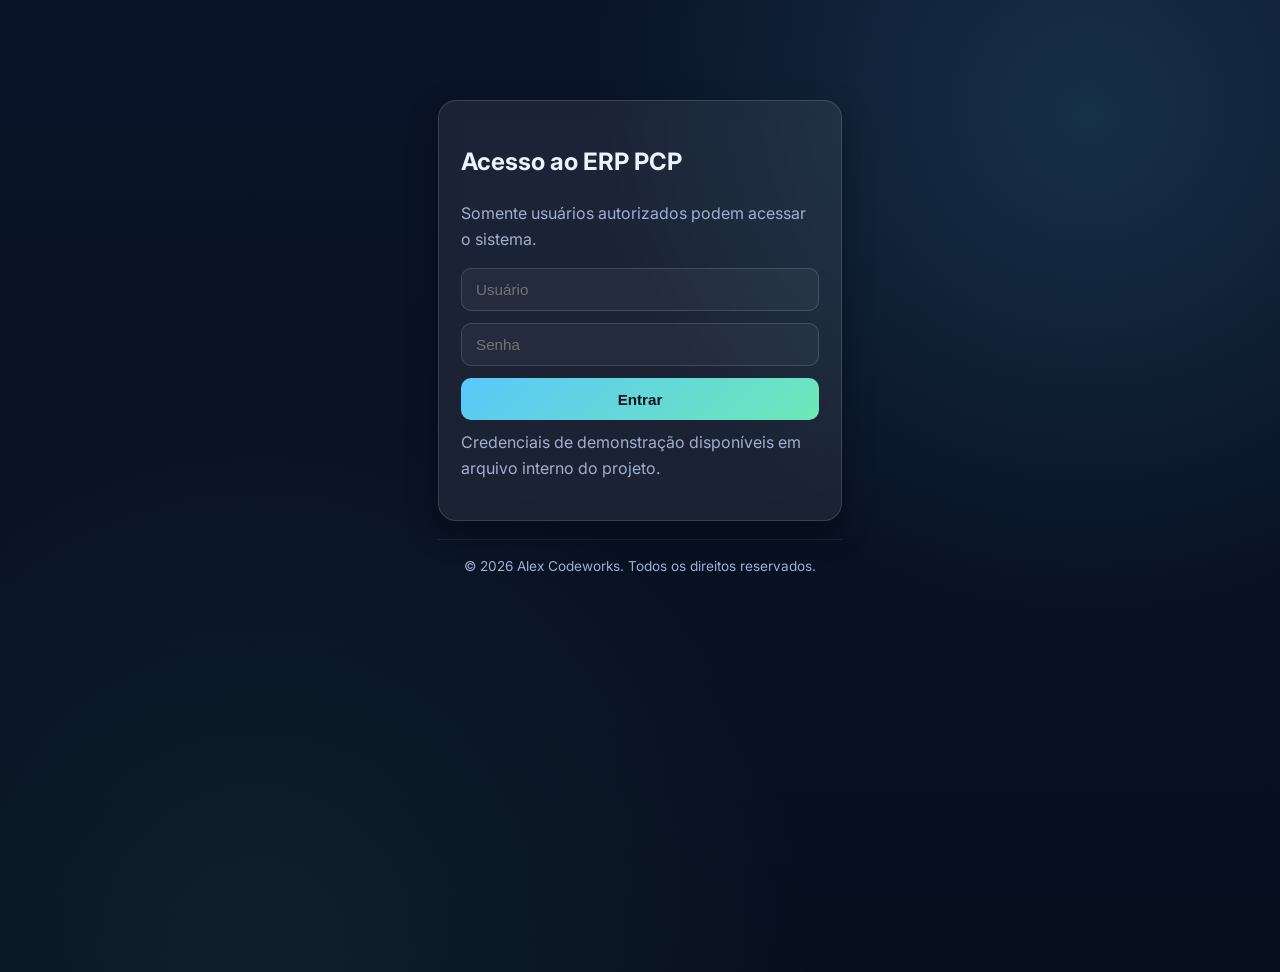
<file: ui/index.html>
<!DOCTYPE html>
<html lang="pt-BR">
<head>
  <meta charset="UTF-8" />
  <meta name="viewport" content="width=device-width, initial-scale=1.0" />
  <meta name="theme-color" content="#0b1220" />
  <title>ERP PCP - Dashboard</title>
  <link rel="manifest" href="./manifest.json" />
  <link rel="preconnect" href="https://fonts.googleapis.com">
  <link rel="preconnect" href="https://fonts.gstatic.com" crossorigin>
  <link href="https://fonts.googleapis.com/css2?family=Inter:wght@400;500;600;700;800&display=swap" rel="stylesheet">
  <link rel="stylesheet" href="./styles.css" />
</head>
<body data-page="dashboard">
  <div class="layout">
    <aside class="sidebar">
      <div class="logo">
        <div class="logo-dot"></div>
        <div><h1>ERP PCP</h1><p>Production Planning</p></div>
      </div>
      <nav>
        <a class="nav-item active" href="./index.html">Dashboard</a>
        <a class="nav-item" href="./produtos.html">Produtos</a>
        <a class="nav-item" href="./ordens.html">Ordens</a>
        <a class="nav-item" href="./logs.html">Logs</a>
      </nav>
      <div class="sidebar-brand">
        <img src="./assets/alex-codeworks-logo.png" alt="Alex Codeworks" />
        <p class="muted">Alex Codeworks</p>
      </div>
      <div class="sidebar-footer">
        <p class="muted">Modo apresentação</p>
        <p id="currentUserLabel" class="muted"></p>
      </div>
    </aside>
    <main class="content">
      <header class="topbar glass">
        <div>
          <h2>Painel PCP</h2>
          <p class="muted">Demonstração executiva para clientes</p>
        </div>
        <div class="topbar-actions">
          <button id="btnExportar" class="btn-outline">Exportar JSON</button>
          <label class="btn-outline import-label" for="importJson">Importar JSON</label>
          <input id="importJson" type="file" accept=".json,application/json" hidden />
          <button id="btnResetar" class="btn-danger">Resetar Demo</button>
          <button id="btnLogout" class="btn-outline">Sair</button>
        </div>
      </header>
      <section class="kpis">
        <article class="card glass"><p>Produtos</p><h3 id="kpiProdutos">0</h3></article>
        <article class="card glass"><p>Ordens</p><h3 id="kpiOrdens">0</h3></article>
        <article class="card glass"><p>Estoque Crítico</p><h3 id="kpiCritico">0</h3></article>
      </section>
      <section class="grid">
        <article class="panel glass">
          <h3>Resumo de Estoque</h3>
          <p class="muted">Use as telas de Produtos e Ordens para operar o sistema.</p>
          <ul id="dashboardResumo" class="logs"></ul>
        </article>
        <article class="panel glass">
          <h3>Últimos Eventos</h3>
          <ul id="logList" class="logs"></ul>
        </article>
      </section>
      <footer class="app-footer">
        © 2026 Alex Codeworks. Todos os direitos reservados.
      </footer>
    </main>
  </div>
  <nav class="mobile-nav glass">
    <a class="active" href="./index.html">Dashboard</a>
    <a href="./produtos.html">Produtos</a>
    <a href="./ordens.html">Ordens</a>
    <a href="./logs.html">Logs</a>
  </nav>
  <script src="./auth.js"></script>
  <script src="./pubchemApi.js"></script>
  <script src="./app.js"></script>
  <script>if ("serviceWorker" in navigator) { navigator.serviceWorker.register("./sw.js"); }</script>
</body>
</html>
</file>
<file: ui/styles.css>
/* Animações para KPIs */
@keyframes countUp {
  from {
    opacity: 0;
    transform: scale(0.5);
  }
  to {
    opacity: 1;
    transform: scale(1);
  }
}

.card h3 {
  animation: countUp 0.6s ease-out;
}

/* Animações para logs */
@keyframes slideInLog {
  from {
    opacity: 0;
    transform: translateX(-20px);
    max-height: 0;
  }
  to {
    opacity: 1;
    transform: translateX(0);
    max-height: 100px;
  }
}

.logs li {
  animation: slideInLog 0.3s ease-out;
}

/* Animações para tabelas */
@keyframes fadeInRow {
  from {
    opacity: 0;
    transform: translateY(10px);
  }
  to {
    opacity: 1;
    transform: translateY(0);
  }
}

tbody tr {
  animation: fadeInRow 0.4s ease-out;
}

/* Efeito de brilho para elementos importantes */
@keyframes shimmer {
  0% {
    background-position: -200% 0;
  }
  100% {
    background-position: 200% 0;
  }
}

.shimmer {
  background: linear-gradient(90deg, transparent, rgba(90, 200, 250, 0.1), transparent);
  background-size: 200% 100%;
  animation: shimmer 2s infinite;
}

/* Animações e transições globais */
@keyframes fadeIn {
  from {
    opacity: 0;
    transform: translateY(20px);
  }
  to {
    opacity: 1;
    transform: translateY(0);
  }
}

@keyframes slideIn {
  from {
    opacity: 0;
    transform: translateX(-20px);
  }
  to {
    opacity: 1;
    transform: translateX(0);
  }
}

@keyframes pulse {
  0%, 100% {
    transform: scale(1);
  }
  50% {
    transform: scale(1.05);
  }
}

.fade-in { animation: fadeIn 0.5s ease-out; }
.slide-in { animation: slideIn 0.3s ease-out; }
.pulse { animation: pulse 2s infinite; }

/* Loading spinner */
@keyframes spin {
  to {
    transform: rotate(360deg);
  }
}

.spinner {
  display: inline-block;
  width: 20px;
  height: 20px;
  border: 3px solid rgba(255, 255, 255, 0.3);
  border-radius: 50%;
  border-top-color: var(--accent);
  animation: spin 1s ease-in-out infinite;
}

:root {
  --bg: #070f1f;
  --bg-soft: #111a2d;
  --card: rgba(255, 255, 255, 0.07);
  --text: #edf2ff;
  --muted: #9fb0d0;
  --accent: #5ac8fa;
  --accent-2: #6ee7b7;
  --danger: #f87171;
  --border: rgba(255, 255, 255, 0.14);
  --shadow: 0 12px 30px rgba(0, 0, 0, 0.35);
}

* {
  box-sizing: border-box;
}

body {
  margin: 0;
  font-family: "Inter", sans-serif;
  background:
    radial-gradient(circle at 85% 12%, rgba(90, 200, 250, 0.16), transparent 36%),
    radial-gradient(circle at 20% 100%, rgba(110, 231, 183, 0.08), transparent 40%),
    linear-gradient(180deg, #0a1428 0%, var(--bg) 100%);
  color: var(--text);
  line-height: 1.6;
  min-height: 100vh;
}

/* Scrollbar personalizada */
::-webkit-scrollbar {
  width: 8px;
  height: 8px;
}

::-webkit-scrollbar-track {
  background: rgba(255, 255, 255, 0.05);
  border-radius: 4px;
}

::-webkit-scrollbar-thumb {
  background: rgba(90, 200, 250, 0.3);
  border-radius: 4px;
}

::-webkit-scrollbar-thumb:hover {
  background: rgba(90, 200, 250, 0.5);
}
a {
  text-decoration: none;
}

.layout {
  display: grid;
  grid-template-columns: 280px 1fr;
  min-height: 100vh;
}

.sidebar {
  position: relative;
  display: flex;
  flex-direction: column;
  border-right: 1px solid var(--border);
  padding: 26px 18px;
  background: linear-gradient(180deg, rgba(255, 255, 255, 0.05), rgba(255, 255, 255, 0.01));
}

.sidebar nav {
  display: flex;
  flex-direction: column;
  gap: 8px;
}

.logo {
  display: flex;
  align-items: center;
  gap: 12px;
  margin-bottom: 24px;
}

.logo-dot {
  width: 14px;
  height: 14px;
  border-radius: 50%;
  background: linear-gradient(135deg, var(--accent), var(--accent-2));
  box-shadow: 0 0 20px var(--accent);
}

.logo h1 {
  margin: 0;
  font-size: 1.1rem;
}

.logo p {
  margin: 2px 0 0;
  color: var(--muted);
  font-size: 0.8rem;
}

.sidebar-brand {
  margin-top: 18px;
  padding: 14px 12px;
  border-radius: 14px;
  border: 1px solid rgba(255, 255, 255, 0.08);
  background: rgba(255, 255, 255, 0.02);
  text-align: center;
}

.sidebar-brand img {
  width: min(210px, 100%);
  height: auto;
  display: block;
  margin: 0 auto;
  filter: drop-shadow(0 16px 30px rgba(0, 0, 0, 0.45));
}

.sidebar-brand .muted {
  margin: 10px 0 0;
  font-size: 0.8rem;
}

.nav-item {
  display: flex;
  align-items: center;
  width: 100%;
  text-align: left;
  border: 1px solid transparent;
  color: var(--text);
  background: transparent;
  border-radius: 10px;
  padding: 11px 14px;
  cursor: pointer;
  transition: all 0.2s ease;
  position: relative;
  overflow: hidden;
  font-size: 0.95rem;
  font-weight: 500;
}

.nav-item::before {
  content: '';
  position: absolute;
  left: 0;
  top: 0;
  height: 100%;
  width: 3px;
  background: var(--accent);
  transform: translateX(-100%);
  transition: transform 0.2s ease;
}

.nav-item.active::before,
.nav-item:hover::before {
  transform: translateX(0);
}

.nav-item.active,
.nav-item:hover {
  background: rgba(90, 200, 250, 0.16);
  border-color: rgba(90, 200, 250, 0.35);
}

.sidebar-footer {
  margin-top: auto;
  padding-top: 16px;
  color: var(--muted);
  font-size: 0.85rem;
}

.content {
  padding: 28px;
  padding-bottom: 92px;
  width: 100%;
  max-width: 1400px;
  margin: 0 auto;
}

.app-footer {
  margin-top: 18px;
  padding: 16px 18px;
  text-align: center;
  color: var(--muted);
  font-size: 0.85rem;
  border-top: 1px solid rgba(255, 255, 255, 0.08);
}

.glass {
  background: var(--card);
  border: 1px solid var(--border);
  border-radius: 18px;
  backdrop-filter: blur(10px);
  box-shadow: var(--shadow);
  transition: all 0.3s ease;
}

.glass:hover {
  border-color: rgba(90, 200, 250, 0.2);
  box-shadow: 0 16px 40px rgba(0, 0, 0, 0.4);
}

.topbar {
  padding: 18px 22px;
  display: flex;
  justify-content: space-between;
  align-items: center;
  gap: 16px;
  margin-bottom: 18px;
  transition: all 0.3s ease;
}

.topbar-title {
  display: flex;
  align-items: center;
  gap: 14px;
  min-width: 0;
}

.topbar-logo {
  height: 40px;
  width: auto;
  flex: 0 0 auto;
  filter: drop-shadow(0 10px 22px rgba(0, 0, 0, 0.35));
}

.topbar-title-text {
  min-width: 0;
}
.topbar-actions {
  display: flex;
  gap: 10px;
  align-items: center;
  flex-wrap: wrap;
  justify-content: flex-end;
}

.topbar h2 {
  margin: 0;
  font-size: 1.7rem;
  letter-spacing: -0.02em;
}

.topbar p {
  margin: 4px 0 0;
  color: var(--muted);
}

.badge {
  background: rgba(110, 231, 183, 0.2);
  border: 1px solid rgba(110, 231, 183, 0.5);
  color: #d1fae5;
  padding: 6px 12px;
  border-radius: 999px;
}

.kpis {
  display: grid;
  grid-template-columns: repeat(3, minmax(120px, 1fr));
  gap: 14px;
  margin-bottom: 18px;
}

.card {
  padding: 22px 20px;
  text-align: center;
  transition: all 0.3s ease;
  min-height: 122px;
  display: flex;
  flex-direction: column;
  justify-content: center;
}

.card:hover {
  transform: translateY(-2px);
  box-shadow: 0 16px 40px rgba(0, 0, 0, 0.4);
}

.card p {
  margin: 0;
  color: var(--muted);
}

.card h3 {
  margin: 8px 0 0;
  font-size: 1.9rem;
}

.grid {
  display: grid;
  grid-template-columns: repeat(2, minmax(200px, 1fr));
  gap: 14px;
  margin-bottom: 16px;
}

.panel {
  padding: 22px;
  overflow: hidden;
  transition: all 0.3s ease;
}

.panel:hover {
  transform: translateY(-2px);
  box-shadow: 0 16px 40px rgba(0, 0, 0, 0.4);
}

.panel h3 {
  margin-top: 0;
  margin-bottom: 10px;
  letter-spacing: -0.01em;
}

.form {
  display: grid;
  gap: 12px;
}

.form-row {
  display: grid;
  grid-template-columns: 1fr 1fr;
  gap: 12px;
}

.form-row.single {
  grid-template-columns: 1fr;
}

.form-group {
  display: flex;
  flex-direction: column;
}

.align-end {
  justify-content: flex-end;
}

.form-group label {
  font-size: 0.85rem;
  color: var(--muted);
  margin-bottom: 4px;
  font-weight: 500;
}

input, button, select, textarea {
  border-radius: 10px;
  border: 1px solid var(--border);
  padding: 12px 14px;
  font-size: 0.95rem;
  transition: all 0.2s ease;
}

button,
.btn-outline,
.btn-danger {
  min-height: 42px;
}

input:focus, select:focus, textarea:focus {
  outline: none;
  border-color: var(--accent);
  box-shadow: 0 0 0 3px rgba(90, 200, 250, 0.1);
}

input {
  color: var(--text);
  background: rgba(255, 255, 255, 0.04);
}

button {
  cursor: pointer;
  color: #0b1220;
  font-weight: 600;
  background: linear-gradient(135deg, var(--accent), var(--accent-2));
  border: none;
  transition: all 0.2s ease;
  position: relative;
  overflow: hidden;
}

button:hover {
  transform: translateY(-1px);
  box-shadow: 0 4px 12px rgba(90, 200, 250, 0.3);
}

button:active {
  transform: translateY(0);
}
.btn-outline {
  display: inline-flex;
  align-items: center;
  justify-content: center;
  background: transparent;
  border: 1px solid var(--border);
  color: var(--text);
  transition: all 0.2s ease;
}

.btn-outline:hover {
  background: rgba(255, 255, 255, 0.05);
  border-color: var(--accent);
  transform: translateY(-1px);
}

.btn-danger {
  background: linear-gradient(135deg, #fb7185, #f43f5e);
  color: #fff;
  transition: all 0.2s ease;
}

.btn-danger:hover {
  transform: translateY(-1px);
  box-shadow: 0 4px 12px rgba(248, 113, 113, 0.3);
}

.tables {
  display: grid;
  grid-template-columns: 1.2fr 0.8fr;
  gap: 12px;
  margin-bottom: 16px;
}

table {
  width: 100%;
  border-collapse: collapse;
  font-size: 0.9rem;
  border-radius: 10px;
  overflow: hidden;
}

.table-wrap {
  width: 100%;
  overflow-x: auto;
  -webkit-overflow-scrolling: touch;
  border-radius: 10px;
  border: 1px solid rgba(255, 255, 255, 0.08);
  box-shadow: 0 4px 12px rgba(0, 0, 0, 0.1);
}

th, td {
  text-align: left;
  padding: 12px 14px;
  border-bottom: 1px solid rgba(255, 255, 255, 0.08);
}

th {
  color: var(--muted);
  font-weight: 600;
  background: rgba(255, 255, 255, 0.02);
  position: sticky;
  top: 0;
  z-index: 10;
}

tr:hover {
  background: rgba(255, 255, 255, 0.02);
}

tr:last-child td {
  border-bottom: none;
}

.status-ok {
  color: var(--accent-2);
}

.status-critico {
  color: var(--danger);
  font-weight: 700;
}

.logs {
  list-style: none;
  margin: 0;
  padding: 0;
  max-height: 290px;
  overflow-y: auto;
  border-radius: 8px;
  background: rgba(255, 255, 255, 0.02);
}

.logs li {
  padding: 11px 12px;
  border-bottom: 1px dashed rgba(255, 255, 255, 0.12);
  color: #dbe5ff;
  transition: all 0.2s ease;
}

.logs li:hover {
  background: rgba(255, 255, 255, 0.03);
  padding-left: 16px;
}

.logs li.info {
  color: #bfdbfe;
}

.logs li.error {
  color: #fecaca;
  background: rgba(248, 113, 113, 0.05);
}

.logs li:last-child {
  border-bottom: none;
}
.muted {
  color: var(--muted);
}
.empty {
  padding: 10px;
  color: var(--muted);
}

.import-label {
  padding: 10px 14px;
  border-radius: 10px;
  cursor: pointer;
}

.form-spacer {
  margin-bottom: 10px;
}

.auth-content {
  max-width: 460px;
  margin: 8vh auto;
}

.login-hint {
  margin-top: 10px;
}

.consulta-result {
  margin-top: 12px;
  border: 1px dashed rgba(255, 255, 255, 0.18);
  border-radius: 10px;
  padding: 12px;
  min-height: 56px;
}
.mobile-nav {
  position: fixed;
  left: 12px;
  right: 12px;
  bottom: 12px;
  display: none;
  align-items: center;
  justify-content: space-between;
  gap: 6px;
  padding: 8px;
  z-index: 50;
}
.mobile-nav a {
  flex: 1;
  text-align: center;
  padding: 10px 6px;
  border-radius: 10px;
  color: var(--text);
  font-size: 0.82rem;
  border: 1px solid transparent;
}
.mobile-nav a.active {
  background: rgba(90, 200, 250, 0.16);
  border-color: rgba(90, 200, 250, 0.35);
}

@media (max-width: 980px) {
  .layout {
    grid-template-columns: 1fr;
  }
  .sidebar {
    display: none;
  }
  .kpis,
  .grid,
  .tables {
    grid-template-columns: 1fr;
  }
  .topbar {
    display: block;
    padding: 16px;
  }
  .topbar-title {
    gap: 12px;
  }
  .topbar-logo {
    height: 34px;
  }
  .topbar h2 {
    line-height: 1.3;
  }
  .topbar-actions {
    margin-top: 12px;
    display: grid;
    grid-template-columns: 1fr 1fr;
    gap: 8px;
  }
  .topbar-actions > * {
    width: 100%;
  }
  .topbar-actions .btn-danger,
  .topbar-actions #btnLogout {
    grid-column: span 2;
  }
  .mobile-nav {
    display: flex;
  }
  .form-row {
    grid-template-columns: 1fr;
  }
  .content {
    padding: 16px;
    padding-bottom: 100px;
  }
  .topbar h2 {
    font-size: 1.35rem;
  }
  .card {
    min-height: auto;
  }
}

@media (max-width: 480px) {
  .content {
    padding: 12px;
    padding-bottom: 100px;
  }
  .topbar {
    padding: 12px;
  }
  .topbar-actions {
    grid-template-columns: 1fr;
  }
  .topbar-actions .btn-danger,
  .topbar-actions #btnLogout {
    grid-column: span 1;
  }
  .auth-content {
    margin: 4vh auto;
  }
  .mobile-nav {
    left: 8px;
    right: 8px;
    bottom: 8px;
    padding: 6px;
  }
  .mobile-nav a {
    font-size: 0.75rem;
    padding: 8px 4px;
  }
  input, button {
    padding: 10px 12px;
    font-size: 0.9rem;
  }
  .panel {
    padding: 16px;
  }
  .card {
    padding: 16px;
  }
  th, td {
    padding: 8px 10px;
    font-size: 0.85rem;
  }
}
</file>
